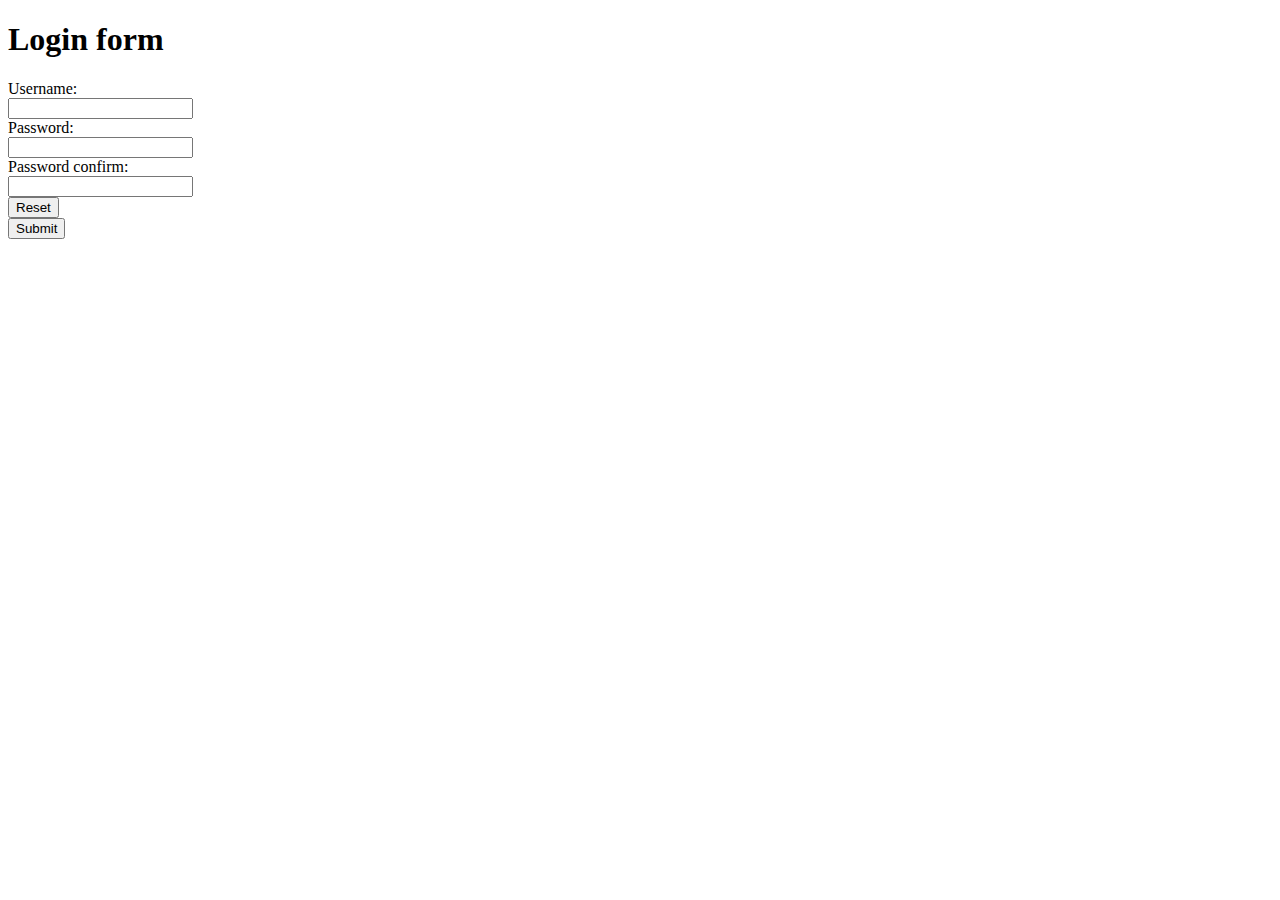
<file: src/main/resources/templates/account-password.html>
<!DOCTYPE html>
<html lang="en" xmlns:th="http://www.thymeleaf.org">
<head>
    <meta charset="UTF-8">
    <title>register form</title>
    <th:block th:replace="fragments :: headerlinks" th:remove="tag"/>
</head>
<body>
<th:block th:replace="fragments :: navigator" th:remove="tag"/>
<div class="container">
    <h1>Login form</h1>
    <form th:action="@{/admin/account/reset}" method="post" th:object="${account}">
        <div class="row col-12 form-container">
            <div th:if="${errorMessage != null}" class="row col-md-12 form-input-row">
                <div role="alert" class="col-md-12 alert alert-warning" th:text="${errorMessage}"></div>
            </div>
            <div class="row col-md-12 form-input-row">
                <div class="col-md-6">
                    <label for="username">Username:</label>
                </div>
                <div class="col-md-6">
                    <input class="form-control" type="text" id="username" th:field="*{username}">
                </div>
            </div>
            <div class="row col-md-12 form-input-row">
                <div class="col-md-6">
                    <label for="password">Password:</label>
                </div>
                <div class="col-md-6">
                    <input class="form-control" type="password" id="password" th:field="*{password}">
                </div>
            </div>
            <div class="row col-md-12 form-input-row">
                <div class="col-md-6">
                    <label for="password">Password confirm:</label>
                </div>
                <div class="col-md-6">
                    <input class="form-control" type="password" id="password-confirm" th:name="passwordConfirm">
                </div>
            </div>
            <div class="row col-md-12 form-button-row">
                <div class="col-md-6">
                    <button type="reset" class="btn btn-warning offset-3 col-md-6">Reset</button>
                </div>
                <div class="col-md-6">
                    <button type="submit" class="btn btn-primary offset-3 col-md-6">Submit</button>
                </div>
            </div>
        </div>
    </form>
</div>
<th:block th:replace="fragments :: footer" th:remove="tag"/>
<th:block th:replace="fragments :: footerscripts" th:remove="tag"/>
</body>
</file>
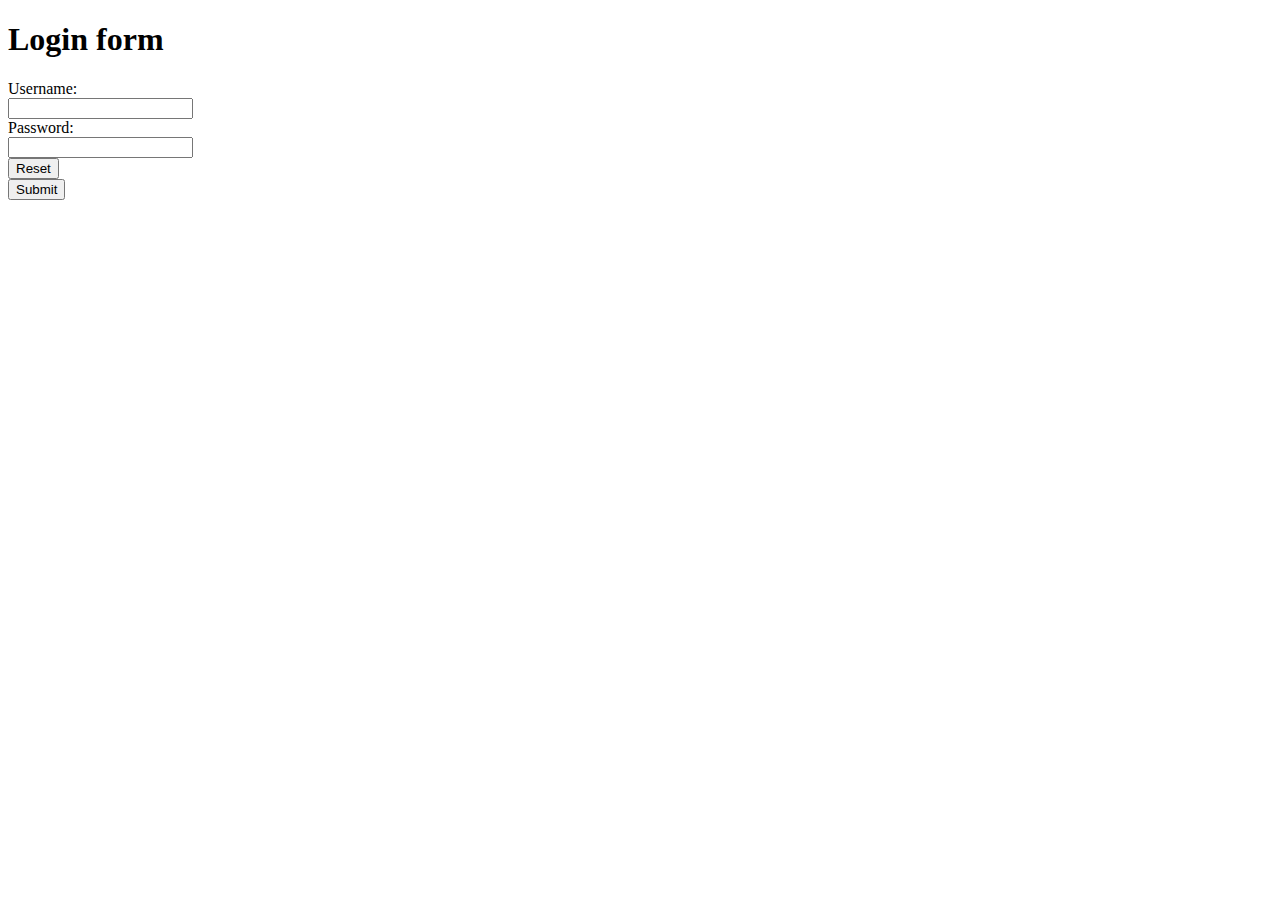
<file: src/main/resources/templates/login-form.html>
<!DOCTYPE html>
<html lang="en" xmlns:th="http://www.thymeleaf.org">
<head>
    <meta charset="UTF-8">
    <title>Login form</title>
    <th:block th:replace="fragments :: headerlinks" th:remove="tag"/>
</head>
<body>
<th:block th:replace="fragments :: navigator" th:remove="tag"/>
<div class="container">
    <h1>Login form</h1>
    <form th:action="@{/login}" method="post">
        <div class="row col-12 form-container">
            <div class="row col-md-12 form-input-row">
                <div class="col-md-6">
                    <label for="username">Username:</label>
                </div>
                <div class="col-md-6">
                    <input class="form-control" type="text" id="username" th:name="username">
                </div>
            </div>
            <div class="row col-md-12 form-input-row">
                <div class="col-md-6">
                    <label for="password">Password:</label>
                </div>
                <div class="col-md-6">
                    <input class="form-control" type="password" id="password" th:name="password">
                </div>
            </div>
            <div class="row col-md-12 form-button-row">
                <div class="col-md-6">
                    <button type="reset" class="btn btn-warning offset-3 col-md-6">Reset</button>
                </div>
                <div class="col-md-6">
                    <button type="submit" class="btn btn-primary offset-3 col-md-6">Submit</button>
                </div>
            </div>
        </div>
    </form>
</div>
<th:block th:replace="fragments :: footer" th:remove="tag"/>
<th:block th:replace="fragments :: footerscripts" th:remove="tag"/>
</body>
</html>
</file>
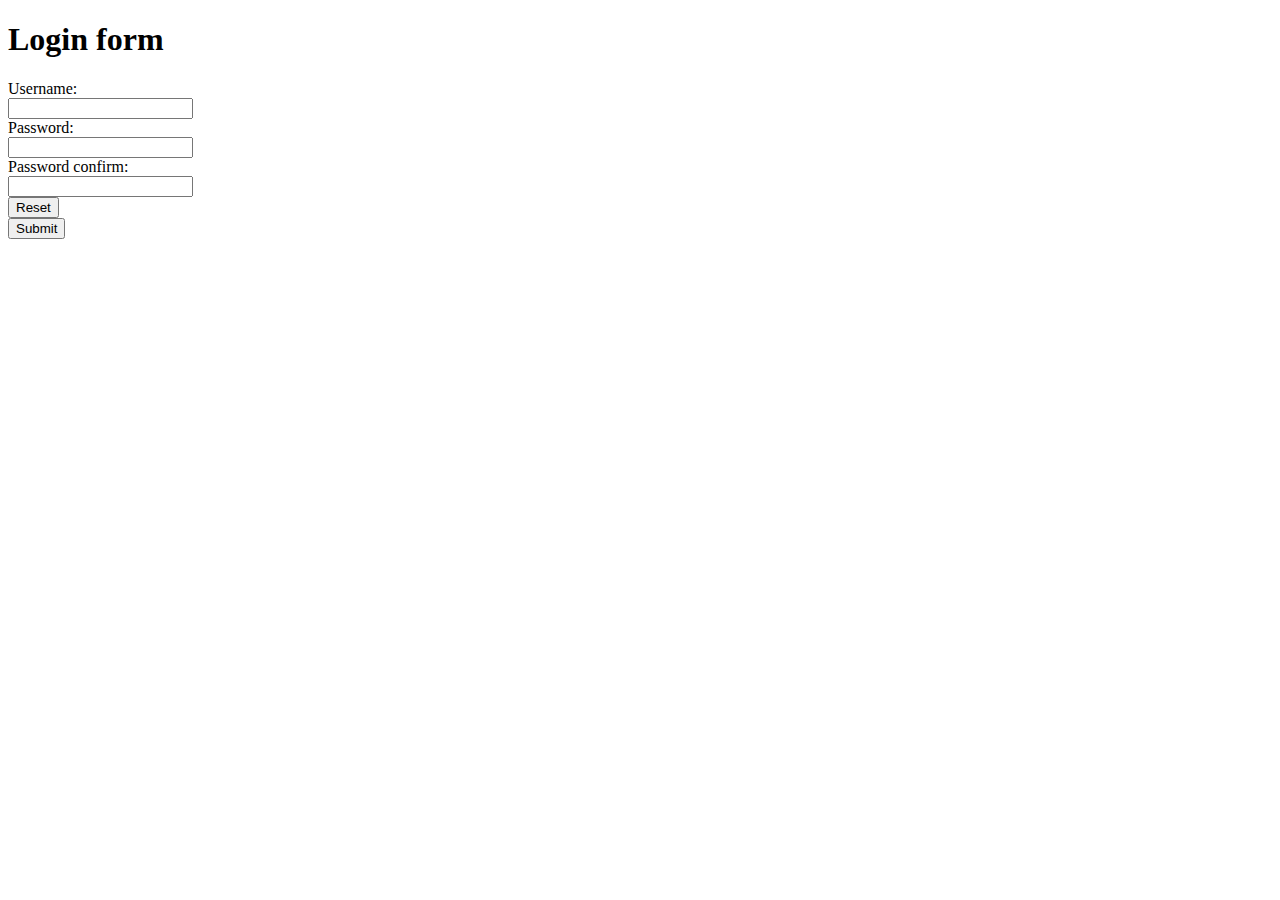
<file: src/main/resources/templates/register-form.html>
<!DOCTYPE html>
<html lang="en" xmlns:th="http://www.thymeleaf.org" xmlns:sec="http://www.thymeleaf.org/extras/spring-security">
<head>
    <meta charset="UTF-8">
    <title>register form</title>
    <th:block th:replace="fragments :: headerlinks" th:remove="tag"/>
</head>
<body>
<th:block th:replace="fragments :: navigator" th:remove="tag"/>
<div class="container">
    <h1>Login form</h1>
    <form th:action="@{/user/register}" method="post" th:object="${newAccount}">
        <div class="row col-12 form-container">
            <div th:if="${errorMessage != null}" class="row col-md-12 form-input-row">
                <div role="alert" class="col-md-12 alert alert-warning" th:text="${errorMessage}"></div>
            </div>
            <div class="row col-md-12 form-input-row">
                <div class="col-md-6">
                    <label for="username">Username:</label>
                </div>
                <div class="col-md-6">
                    <input class="form-control" type="text" id="username" th:field="*{username}">
                </div>
            </div>
            <div class="row col-md-12 form-input-row">
                <div class="col-md-6">
                    <label for="password">Password:</label>
                </div>
                <div class="col-md-6">
                    <input class="form-control" type="password" id="password" th:field="*{password}">
                </div>
            </div>
            <div class="row col-md-12 form-input-row">
                <div class="col-md-6">
                    <label for="password">Password confirm:</label>
                </div>
                <div class="col-md-6">
                    <input class="form-control" type="password" id="password-confirm" th:name="passwordConfirm">
                </div>
            </div>
            <div class="row col-md-12 form-button-row">
                <div class="col-md-6">
                    <button type="reset" class="btn btn-warning offset-3 col-md-6">Reset</button>
                </div>
                <div class="col-md-6">
                    <button type="submit" class="btn btn-primary offset-3 col-md-6">Submit</button>
                </div>
            </div>
        </div>
    </form>
</div>
<th:block th:replace="fragments :: footer" th:remove="tag"/>
<th:block th:replace="fragments :: footerscripts" th:remove="tag"/>
</body>
</file>
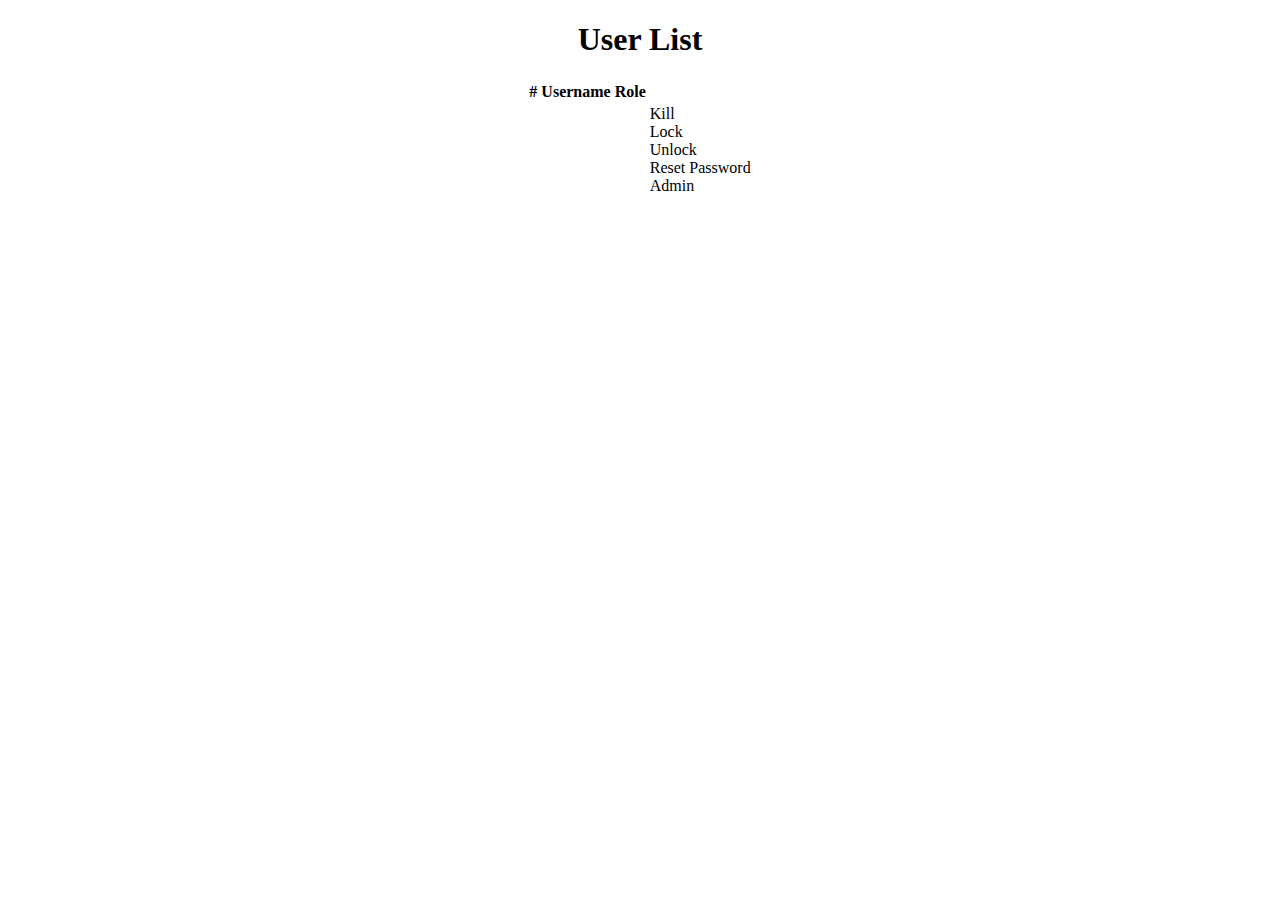
<file: src/main/resources/templates/user-list.html>
<!DOCTYPE html>
<html lang="en" xmlns:th="http://www.thymeleaf.org">
<head>
    <div th:replace="fragments :: headerlinks" th:remove="tag"></div>
    <meta charset="UTF-8">
    <title>User List</title>
</head>
<body>
<header th:replace="fragments :: navigator"></header>
<main role="main" class="main">
    <center>
        <h1 class="display-4">User List</h1>
        <table class="table table-borderless table-dark col-md-10 table-striped">
            <thead>
            <tr>
                <th scope="col">#</th>
                <th scope="col">Username</th>
                <th scope="col">Role</th>
            </tr>
            </thead>
            <tbody>
            <tr th:each="user : ${users}">
                <th scope="row" th:text="${user.getId()}"></th>
                <td th:text="${user.getUsername()}"></td>
                <td th:each="role : ${user.getAccountRoles()}">
                    <div th:text="${role.getName()}"></div>
                </td>
                <td>
                    <div th:if="${!user.isAdmin()}">
                        <div class="btn-group" role="group" aria-label="Basic example">
                            <a th:href="@{'/admin/account/delete/'+${user.getId()}}"
                               class="btn btn-danger"
                               role="button">Kill</a>
                        </div>
                        <div class="btn-group" role="group" aria-label="Basic example">
                            <a th:href="@{'/admin/account/disable/'+${user.getId()}}"
                               th:if="${user.isDisabled()== false}" class="btn btn-warning" role="button">Lock</a>
                        </div>
                        <div class="btn-group" role="group" aria-label="Basic example">
                            <a th:href="@{'/admin/account/enable/'+${user.getId()}}"
                               th:if="${user.isDisabled()== true}"
                               class="btn btn-warning"
                               role="button">Unlock</a>
                        </div>
                        <div class="btn-group" role="group" aria-label="Basic example">
                            <a th:href="@{'/admin/account/reset/'+${user.getId()}}"
                               class="btn btn-warning"
                               role="button">Reset Password</a>
                        </div>
                    </div>
                    <div th:if="${user.isAdmin()}">
                        <div class="btn-group" role="group" aria-label="Basic example">
                            <a th:href="@{'/adminIndex'}"
                               class="btn btn-warning"
                               role="button">Admin</a>
                        </div>

                    </div>
                </td>
            </tr>
            </tbody>
        </table>
    </center>

</main>
<footer th:replace="fragments :: footer"></footer>
<div th:replace="fragments :: footerscripts"></div>
</body>
</file>
